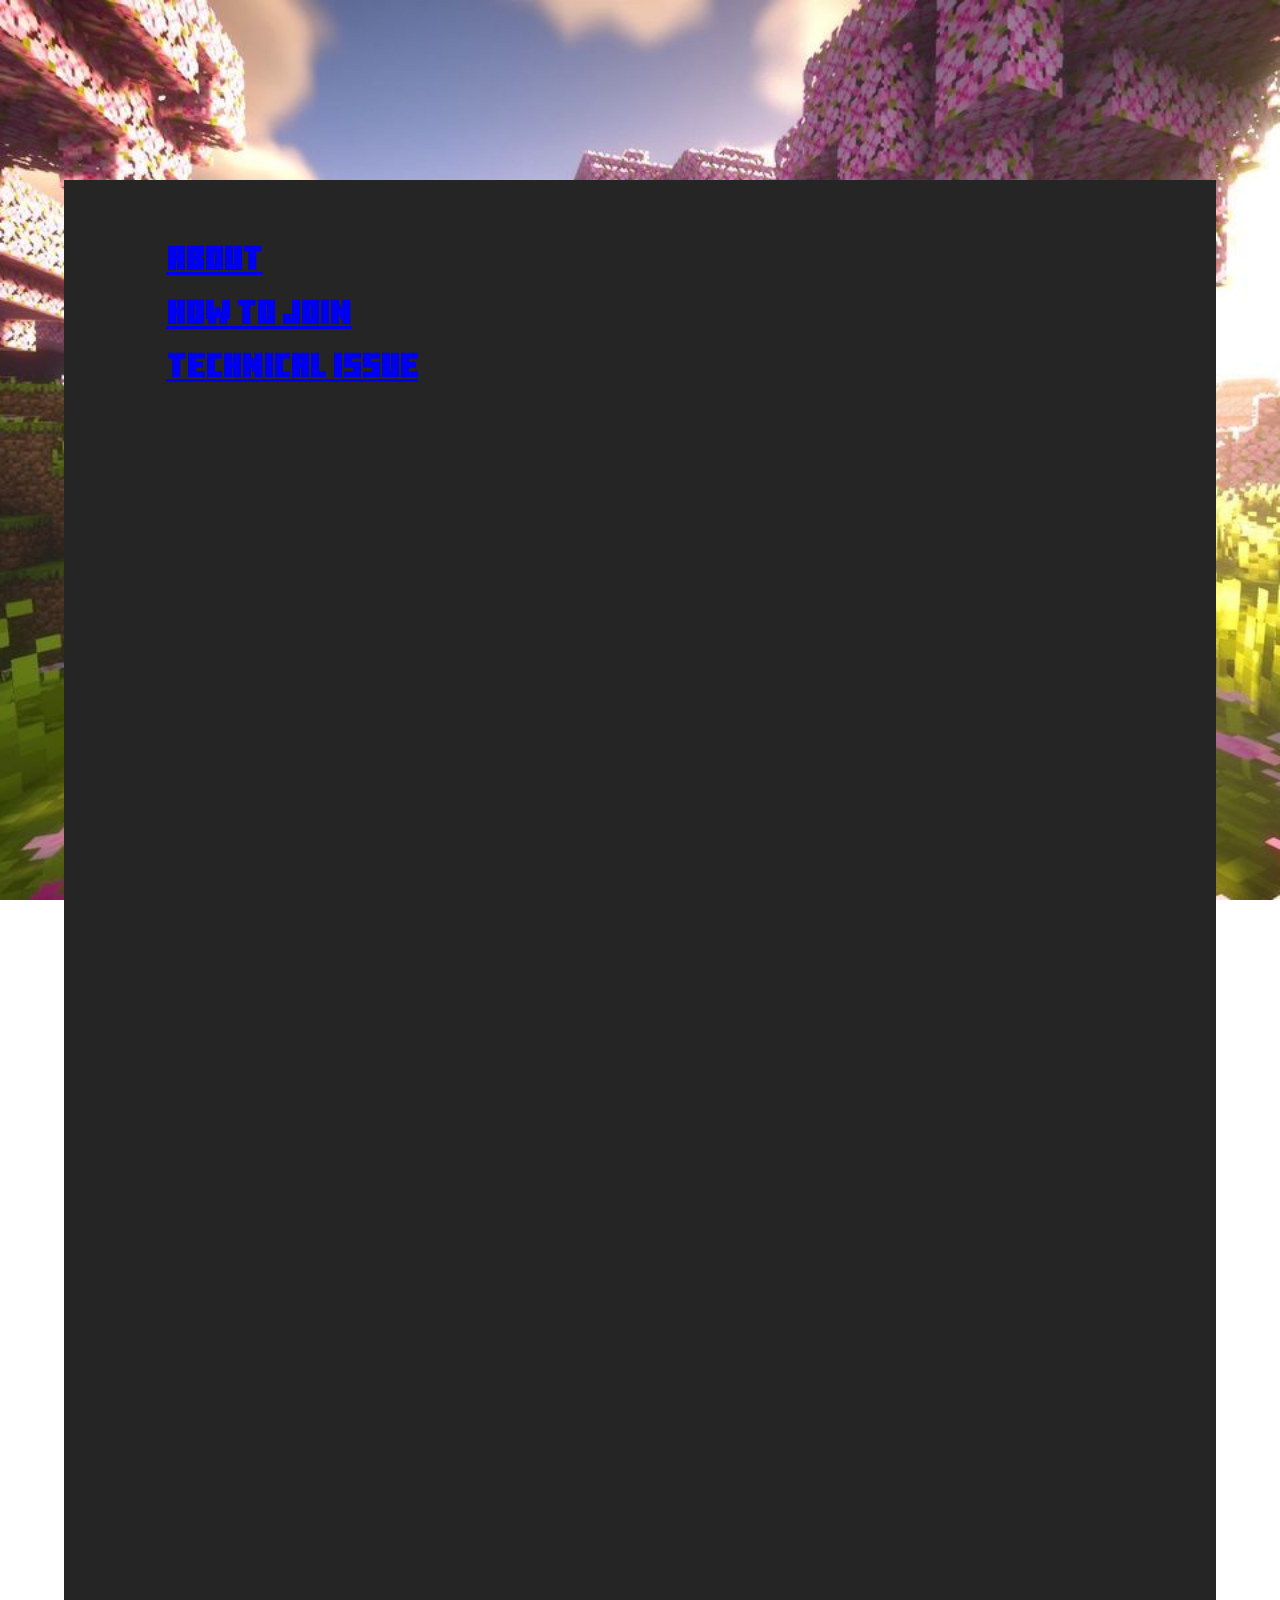
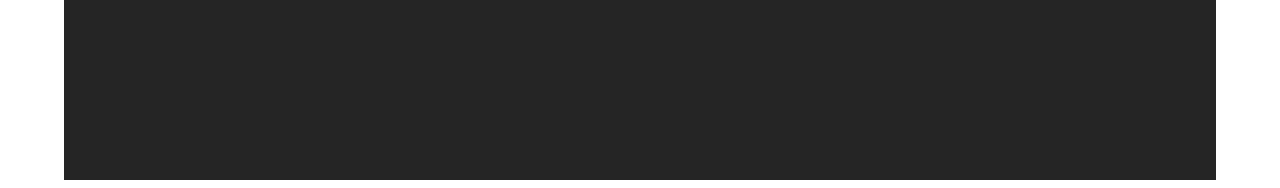
<file: index.html>
<!DOCTYPE html>
<html lang="en">
<head>
    <meta charset="UTF-8">
    <meta name="viewport" content="width=device-width, initial-scale=1.0">
    <title>MC 3.0</title>

    <link rel="stylesheet" href="style.css">

</head>
<body>
    <div class="mainB" >
        <h1><a href="index2.html">About</a></h1>
        <h1><a href="index3.html">How to Join</a></h1>
        <h1><a href="index4.html">Technical Issue</a></h1>
    </ul>
    </div>
</body>
</html>
</file>
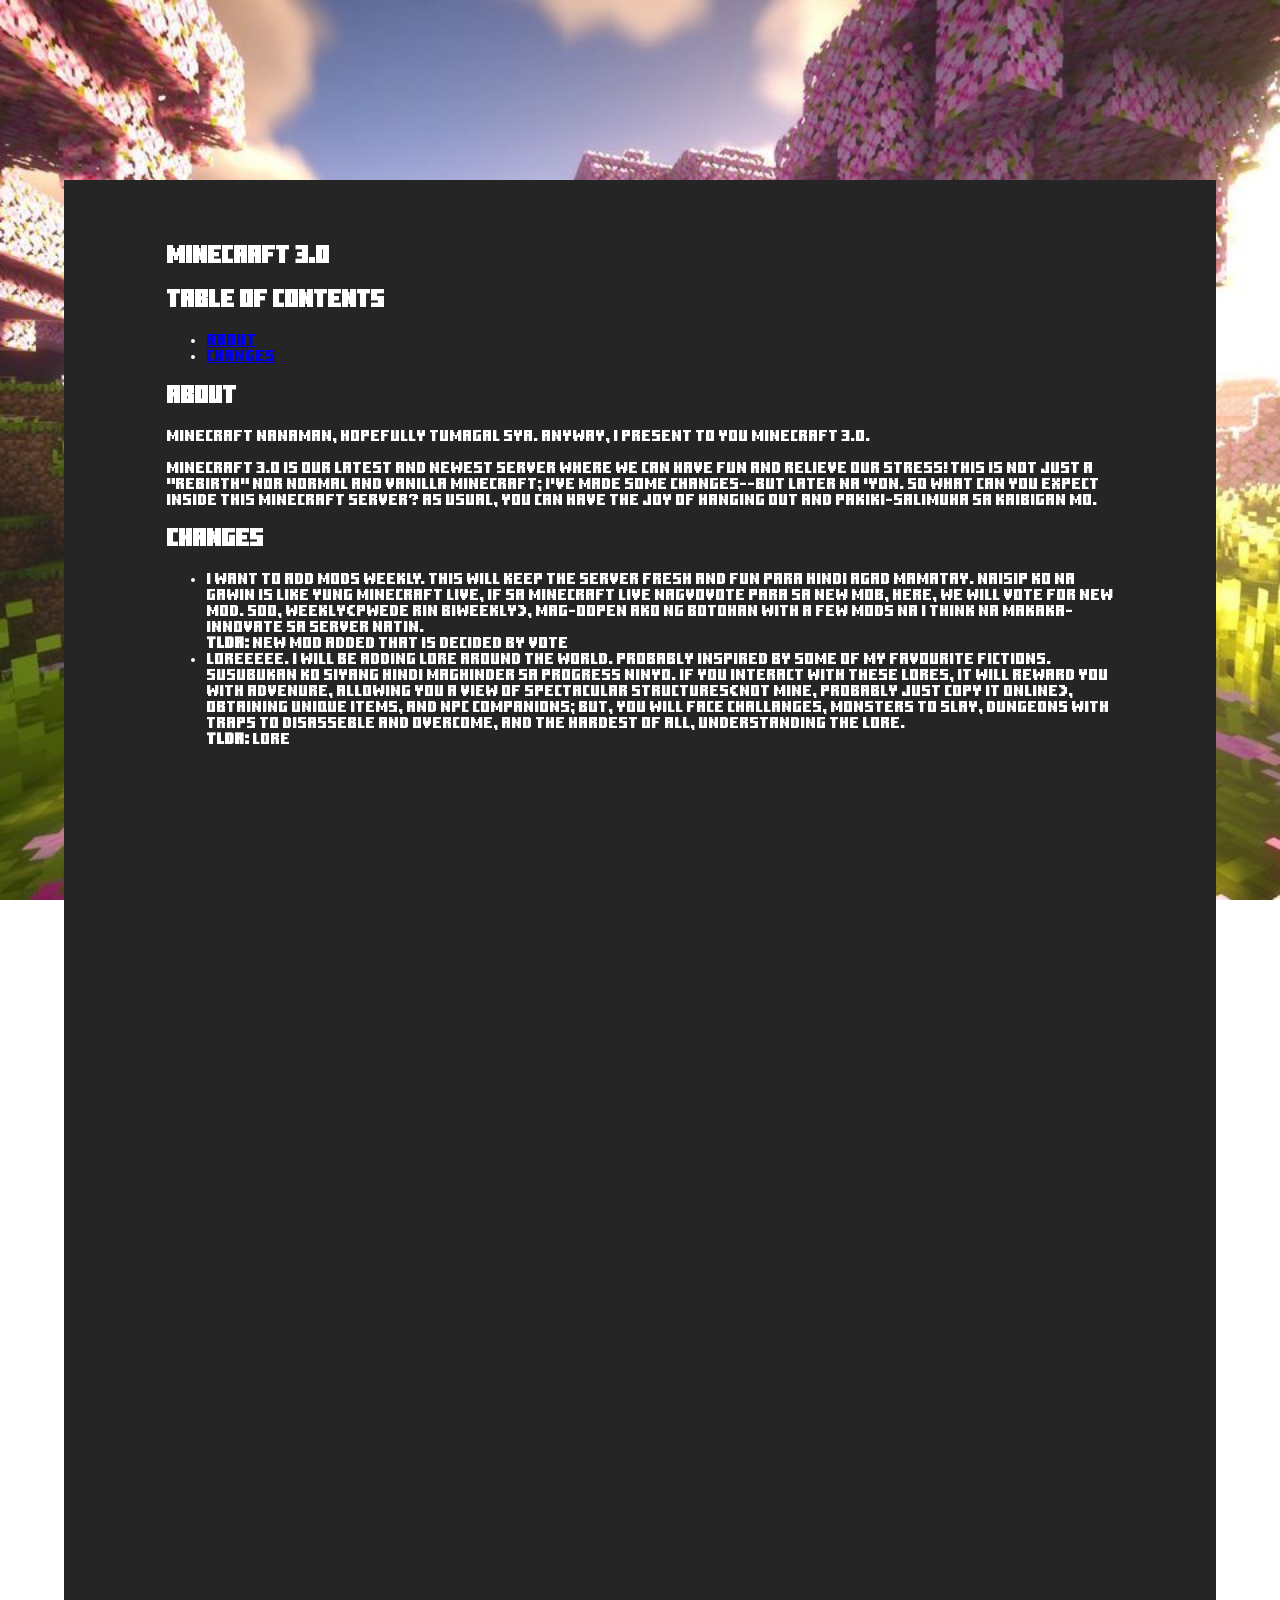
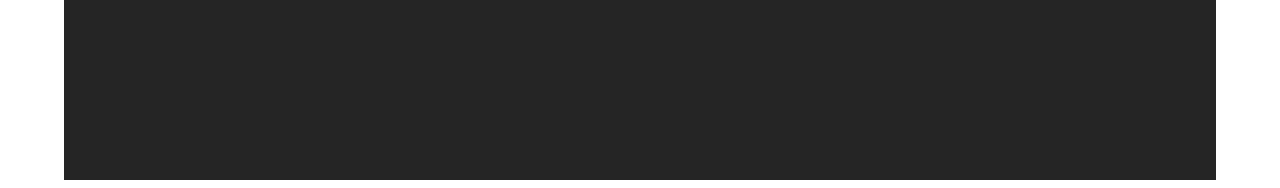
<file: index2.html>
<!DOCTYPE html>
<html lang="en">
<head>
    <meta charset="UTF-8">
    <meta name="viewport" content="width=device-width, initial-scale=1.0">
    <title>MC 3.0</title>

    <link rel="stylesheet" href="style.css">

</head>
<body>
    <div class="mainB" >
        <nav class="tableofcontents">
        <h1>Minecraft 3.0</h1>

        <h2>Table of Contents</h2>
        <ul>
            <li><a href="#SAbout">About</a></li>
            <li><a href="#SChanges">Changes</a></li>
        </ul>

        </nav>

        <section id="SAbout">
        <h1>About</h1>
        <p1>Minecraft nanaman, hopefully tumagal sya. Anyway, I present to you MINECRAFT 3.0.<br><br></p1>
        <p11>Minecraft 3.0 is our latest and newest server where we can have fun and relieve our stress! This is not just a "rebirth" nor normal and vanilla Minecraft; I've made some changes--but later na 'yon. So what can YOU expect inside this Minecraft Server? As usual, you can have the joy of hanging out and pakiki-salimuha sa kaibigan mo.</p11>
        </section>
        <section id="SChanges">
        <h2>Changes</h2>
        <ul>
        <li>I want to add mods WEEKLY. This will keep the server fresh and fun para hindi agad mamatay. Naisip ko na gawin is like yung Minecraft Live, if sa Minecraft Live nagvovote para sa new mob, here, we will vote for new mod. Soo, weekly(pwede rin biweekly), mag-oopen ako ng botohan with a few mods na I think na makaka-innovate sa server natin. <br><strong>TLDR:</strong> New mod added that is decided by vote</li>            
        <li>LOREEEEE. I will be adding lore around the world. Probably inspired by some of my favourite fictions. Susubukan ko siyang hindi maghinder sa progress ninyo. If you interact with these lores, it will reward you with advenure, allowing you a view of spectacular structures(not mine, probably just copy it online), obtaining unique items, and npc companions; But, you will face challanges, monsters to slay, dungeons with traps to disasseble and overcome, and the hardest of all, understanding the lore. <br><strong>TLDR:</strong> Lore</li>
        </section>
    </ul>
    </div>
</body>
</html>
</file>
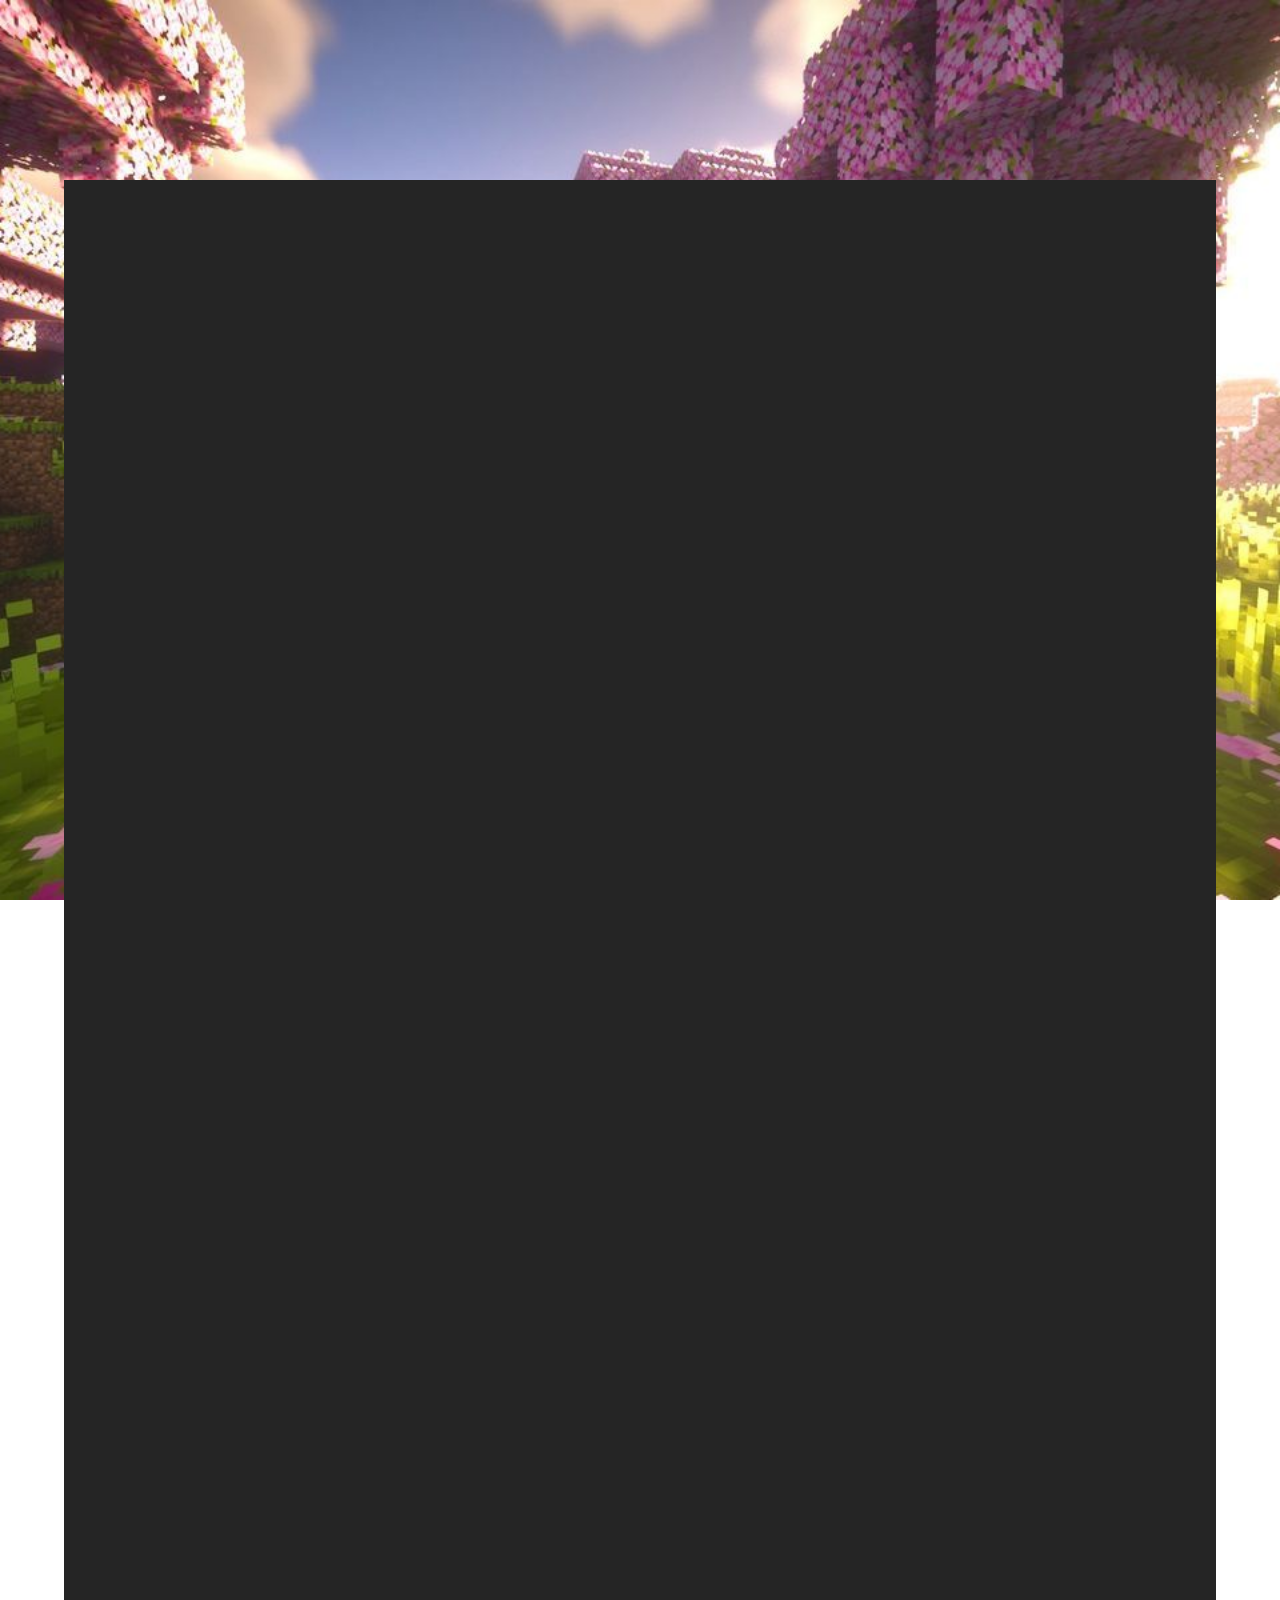
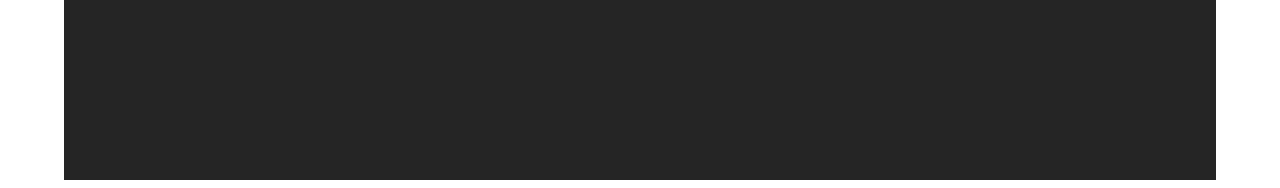
<file: index3.html>
<!DOCTYPE html>
<html lang="en">
<head>
    <meta charset="UTF-8">
    <meta name="viewport" content="width=device-width, initial-scale=1.0">
    <title>How to Join</title>

    <link rel="stylesheet" href="style.css">
</head>
<body>
    <div class="mainB">
        
    </div>
</body>
</html>
</file>
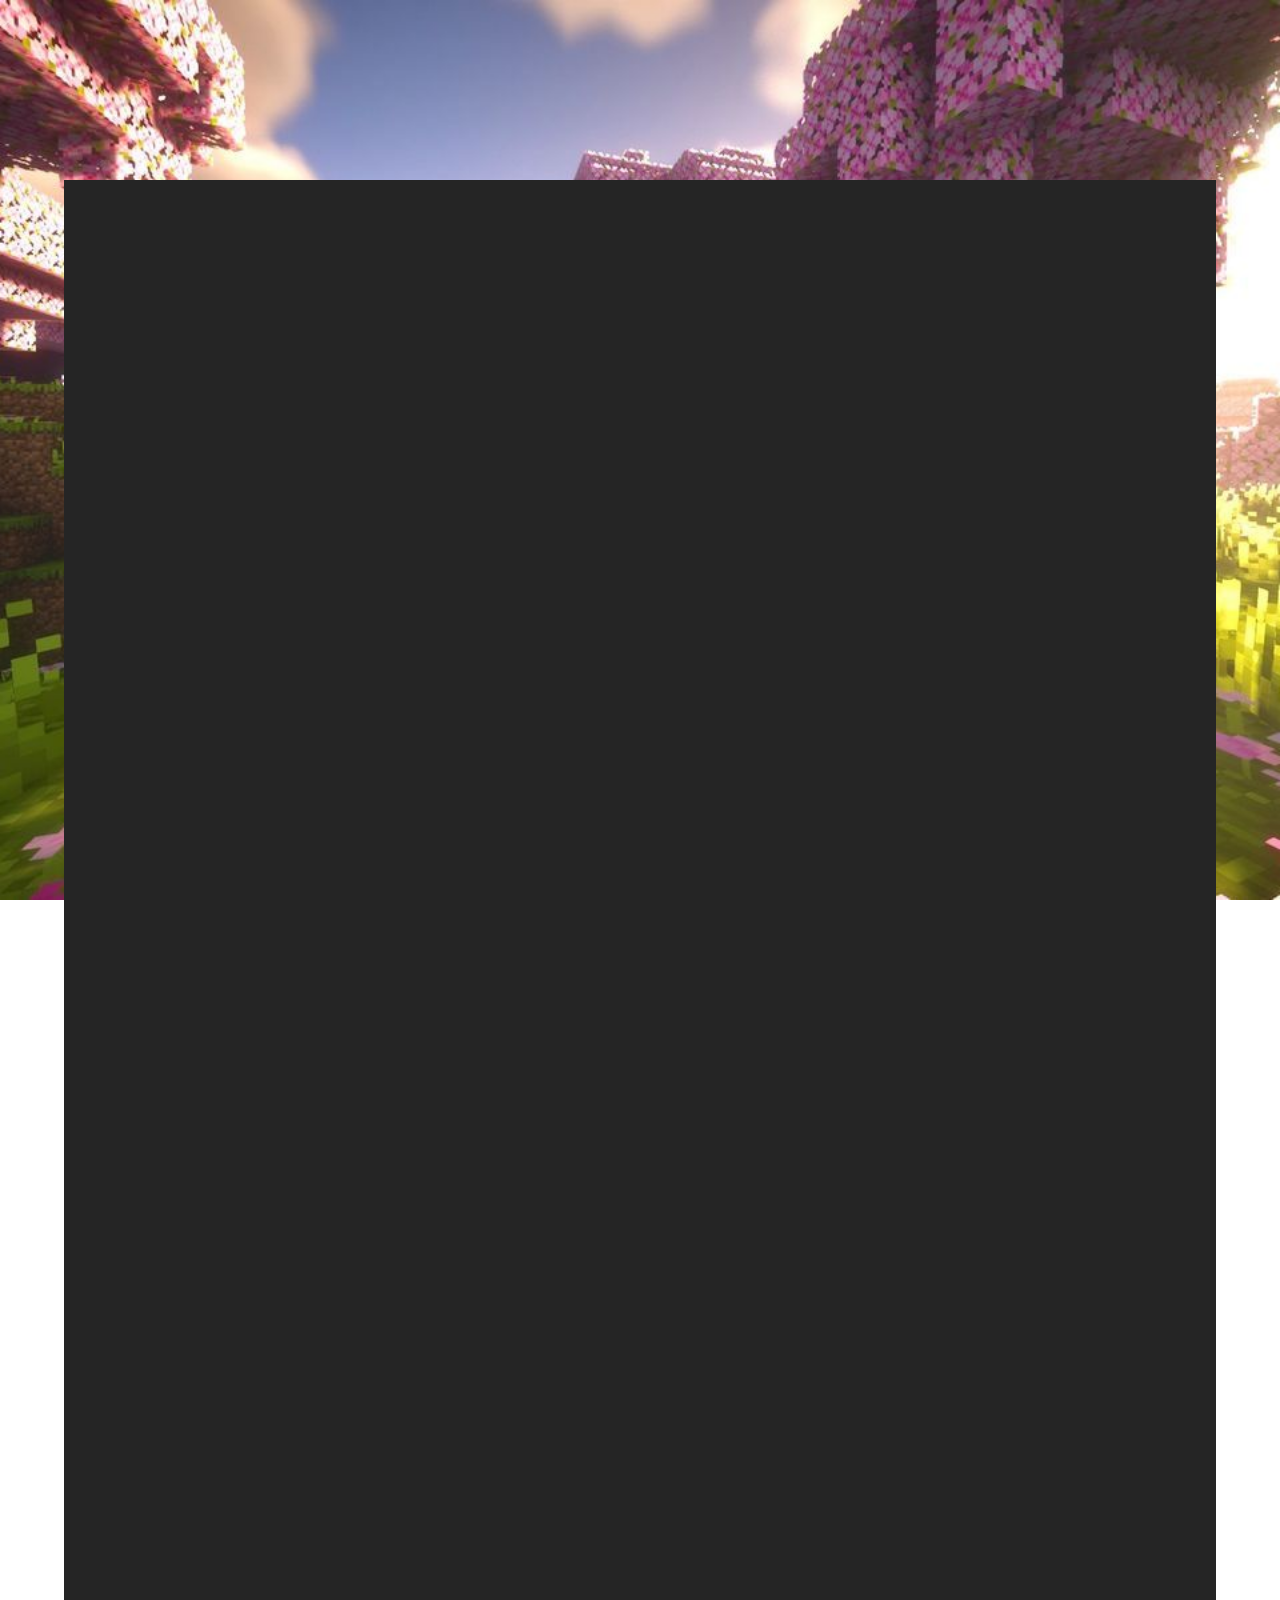
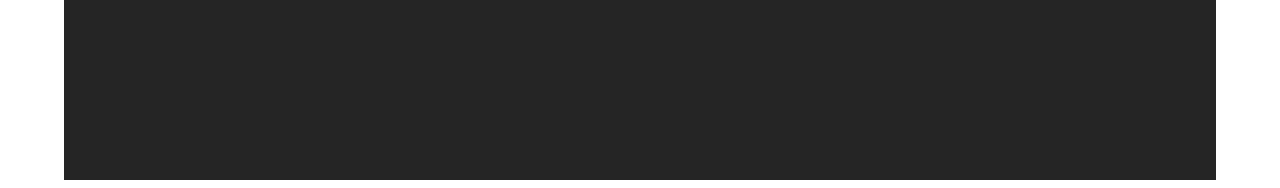
<file: index4.html>
<!DOCTYPE html>
<html lang="en">
<head>
    <meta charset="UTF-8">
    <meta name="viewport" content="width=device-width, initial-scale=1.0">
    <title>Technical Support</title>

    <link rel="stylesheet" href="style.css">
</head>
<body>
    <div class="mainB">
        
    </div>
</body>
</html>
</file>
<file: style.css>
@font-face {
    font-family: "MCFont";
    src: url("Minecraftfont.ttf") format("truetype");
}

body 
{
    background-image: url("Images/MainBackground.jpg");
    background-repeat: no-repeat;
    background-size: cover;
    background-attachment: fixed;
    background-position: center;

    font-family: "MCFont", sans-serif;
}

.mainB
{
    background-color: rgb(37, 37, 37);

    margin: auto;
    margin-top: 20vh;

    padding-left: 8vw;
    padding-right: 8vw;
    padding-top: 5vh;
    padding-bottom: 5vh;

    height: 100rem;
    width: 90vw;

    box-sizing: border-box;
}

h1, h2, h3, p1, p11, p2, p21, li 
{
    color: white;
}
</file>
